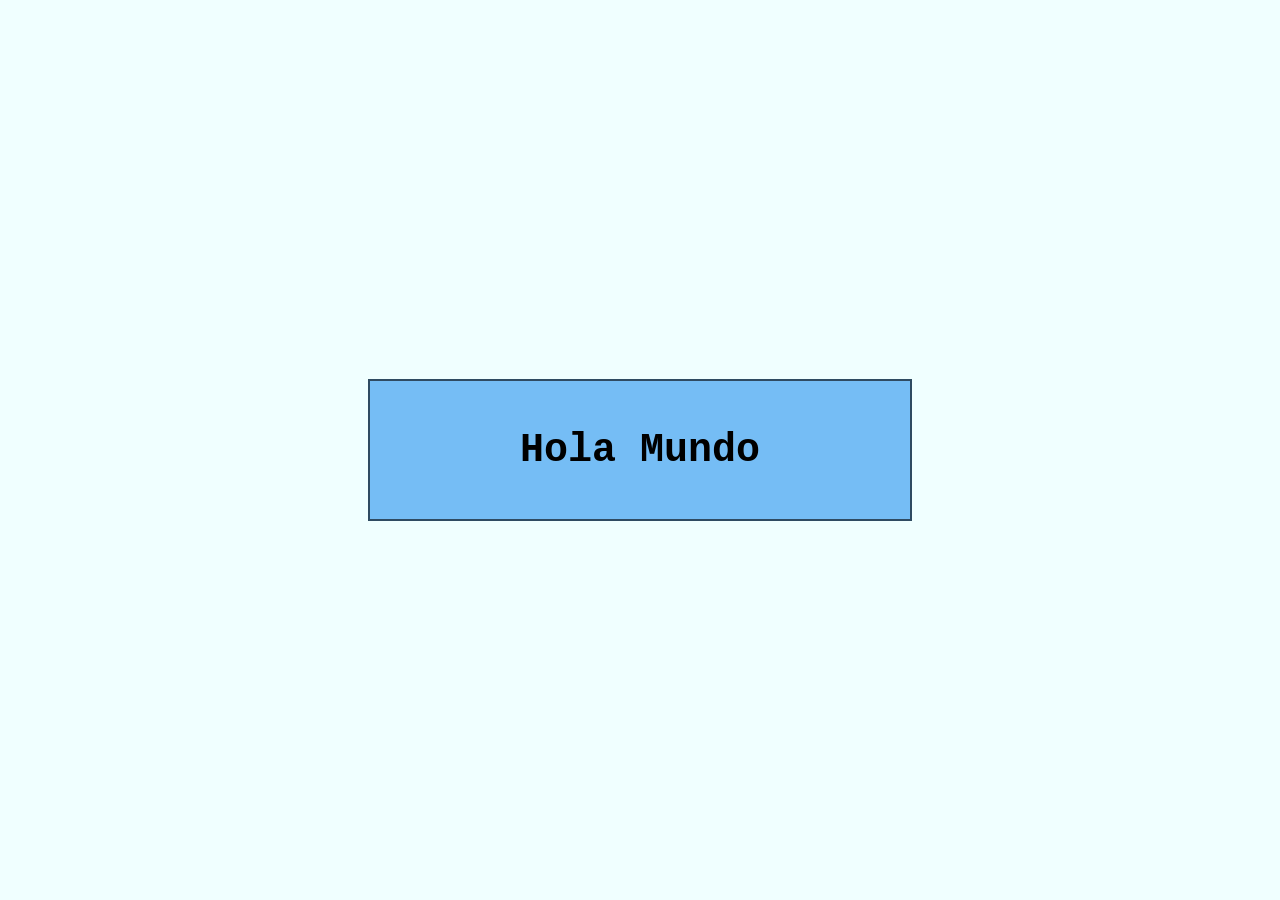
<file: Index.html>
<html lang="es">
<head>
    <meta charset="UTF-8">
    <meta name="viewport" content="width=device-width, initial-scale=1.0">
    <title>Tarea 2</title>
    <link rel="stylesheet" href="Estilo.css">
    
</head>
<body>
    <div>
        <h1>Hola Mundo</h1>    
    </div>
</body>
</html>
</file>
<file: Estilo.css>
body {
    display: flex;
    justify-content: center;
    align-items: center;
    height: 100vh;
    margin: 0;
    background-color: azure;

}

div {
    background-color: rgb(117, 189, 245);
    padding: 20px;
    border: 2px solid rgba(0, 0, 0, 0.6);
    margin: 0 auto;
    width: 500px;
}

div h1 {
    font-size: 40px;
    text-align: center;
    font-family: 'Courier New', Courier, monospace;
}
</file>
